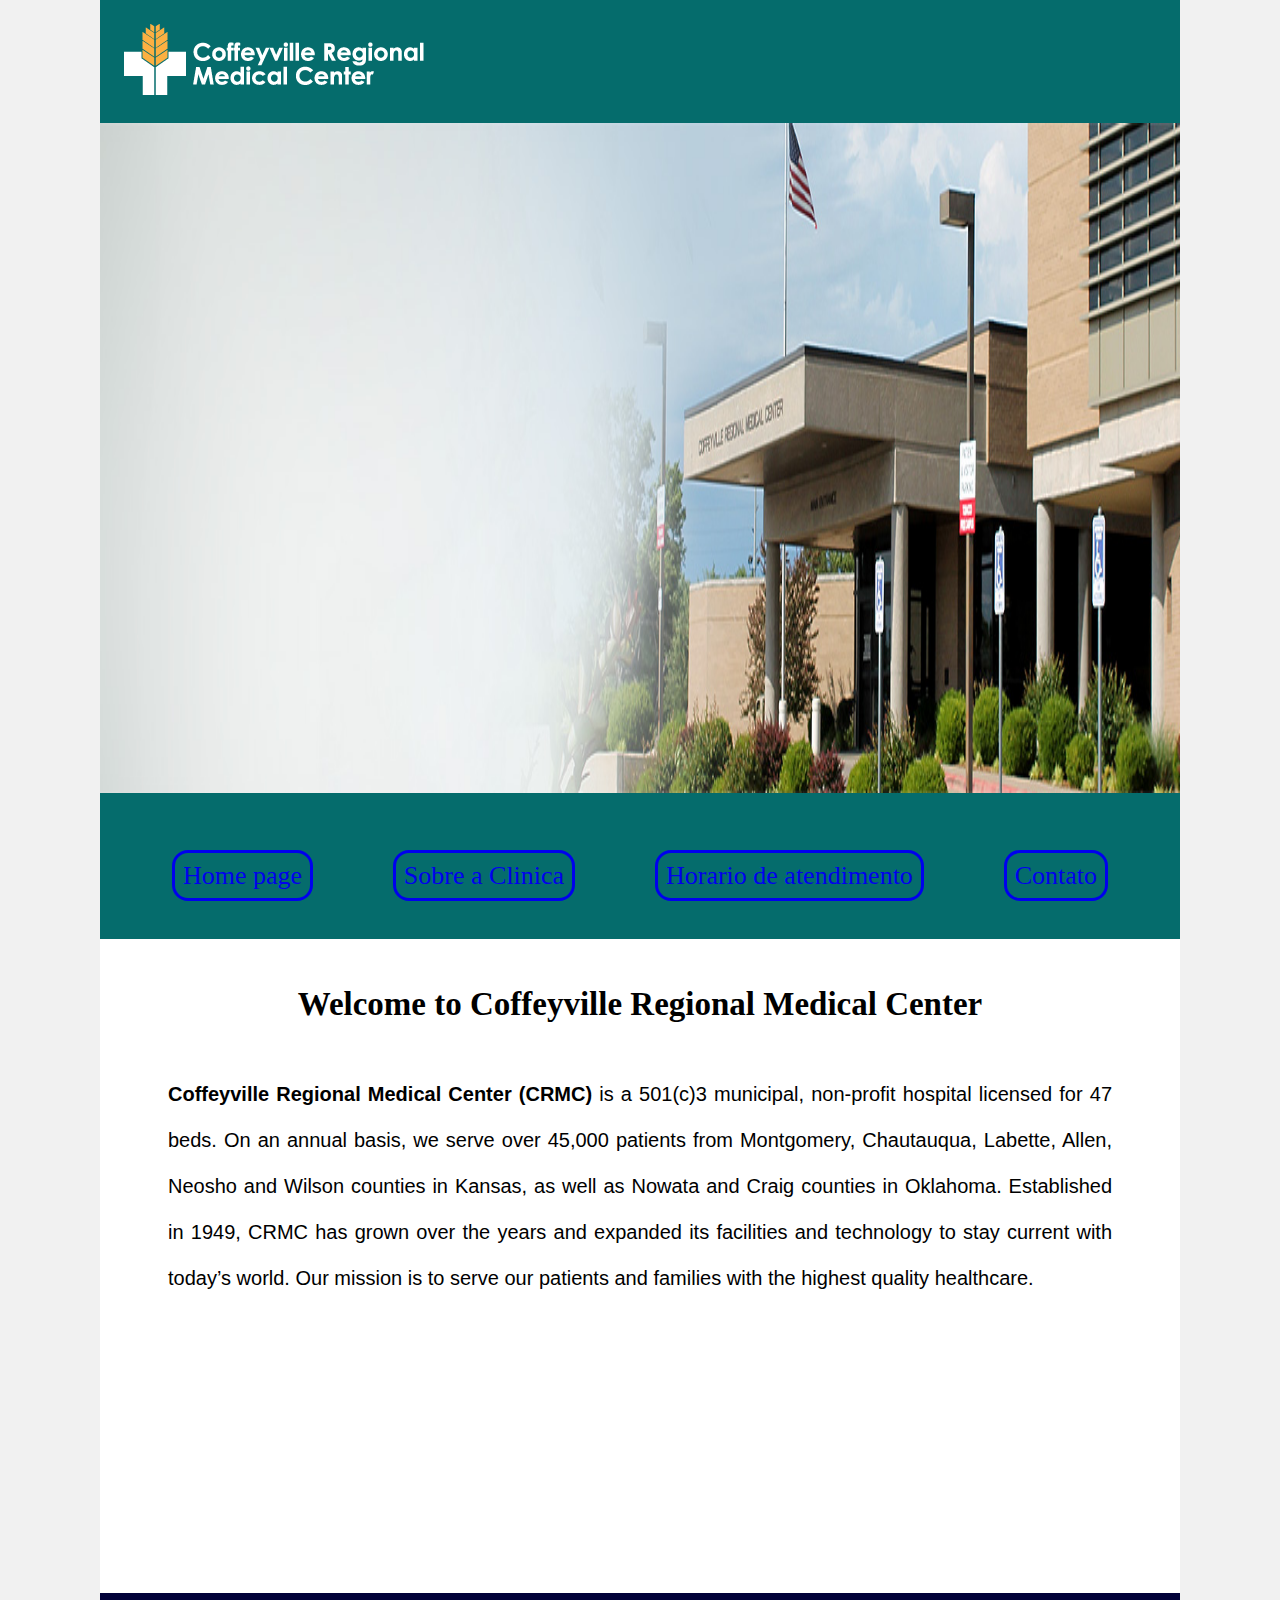
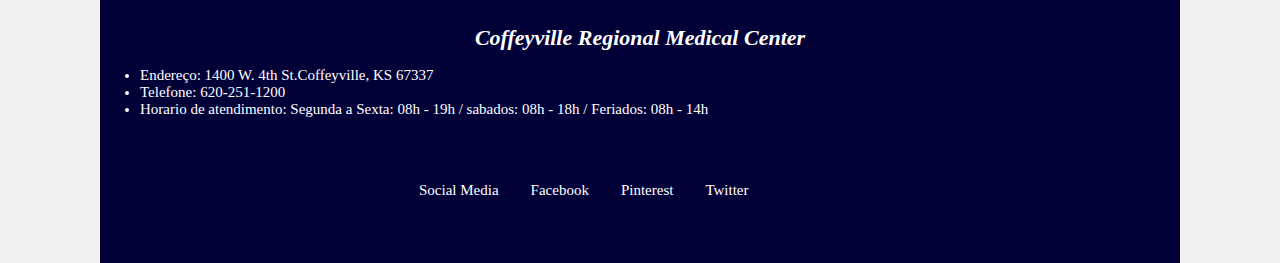
<file: index.html>
<!DOCTYPE html>
<html lang="en">
<head>
    <meta charset="UTF-8">
    <meta http-equiv="X-UA-Compatible" content="IE=edge">
    <meta name="viewport" content="width=device-width, initial-scale=1.0">
    <link rel="stylesheet" href="./css/style.css">
    <title>Coffeyville Regional Medical Center (CRMC)</title>

</head>
<body>
    
    <div class="principal">
        <div class="main">
        <div class="header" id = "home">
            <!-- aqui é o header -->
            <img class="logo" src="./icons/logo_crmc.png" alt="logo">
                <img class="headers" src="./img/header_about.jpg" alt="header">
                
                <div class="menu">
                    <!-- link das paginas -->
                    <ul>
                        <li>
                            <a href="#home" target="_self">Home page</a><br>
                        </li>
                        <li>
                            <a href="./about.html">Sobre a Clinica</a><br>
                        </li>
                        <li>
                            <a href="./atendimento.html">Horario de atendimento</a><br>
                        </li>
                        <li>
                            <a href="./contact.html">Contato</a>
                        </li>
                    </ul>
                </div>
            </div>


            <div class="content">
                <!-- aqui é o conteudo -->
                <h2>Welcome to Coffeyville Regional Medical Center</h2>
                <p><strong>Coffeyville Regional Medical Center (CRMC)</strong> is a 501(c)3 municipal, non-profit hospital licensed for 47 beds. On an annual basis, 
                    we serve over 45,000 patients from Montgomery, Chautauqua, Labette, Allen, Neosho and Wilson counties in Kansas, as well as Nowata 
                    and Craig counties in Oklahoma. Established in 1949, CRMC has grown over the years and expanded its facilities and technology to stay 
                    current with today’s world. Our mission is to serve our patients and families with the highest quality healthcare.
                </p>
            </div>

            <div class="footer">
                <!-- aqui o rodapé -->
                <h3><i>Coffeyville Regional Medical Center</i></h3>

                <ul class="contact">
                    <li>Endereço: 1400 W. 4th St.Coffeyville, KS 67337 </li>
                    <li>Telefone: 620-251-1200</li>
                    <li>Horario de atendimento: Segunda a Sexta: 08h - 19h / sabados: 08h - 18h / Feriados: 08h - 14h</li>
                    <ul class = "follow">
                        <li>Social Media</li>
                        <li>
                            <a href="https://www.facebook.com/CoffeyvilleRegionalMedicalCenter" target="_blank">Facebook</a>
                        </li>
                        <li>
                            <a href="https://www.pinterest.com/CoffeyvilleRegional/" target="_blank" >Pinterest</a>
                        </li>
                        <li>
                            <a href="https://www.pinterest.com/CoffeyvilleRegional/" target="_blank">Twitter</a>
                         </li>
                        
                    </ul>
                </ul>
            </div>
        </div>
    </div>
</body>
</html>
</file>
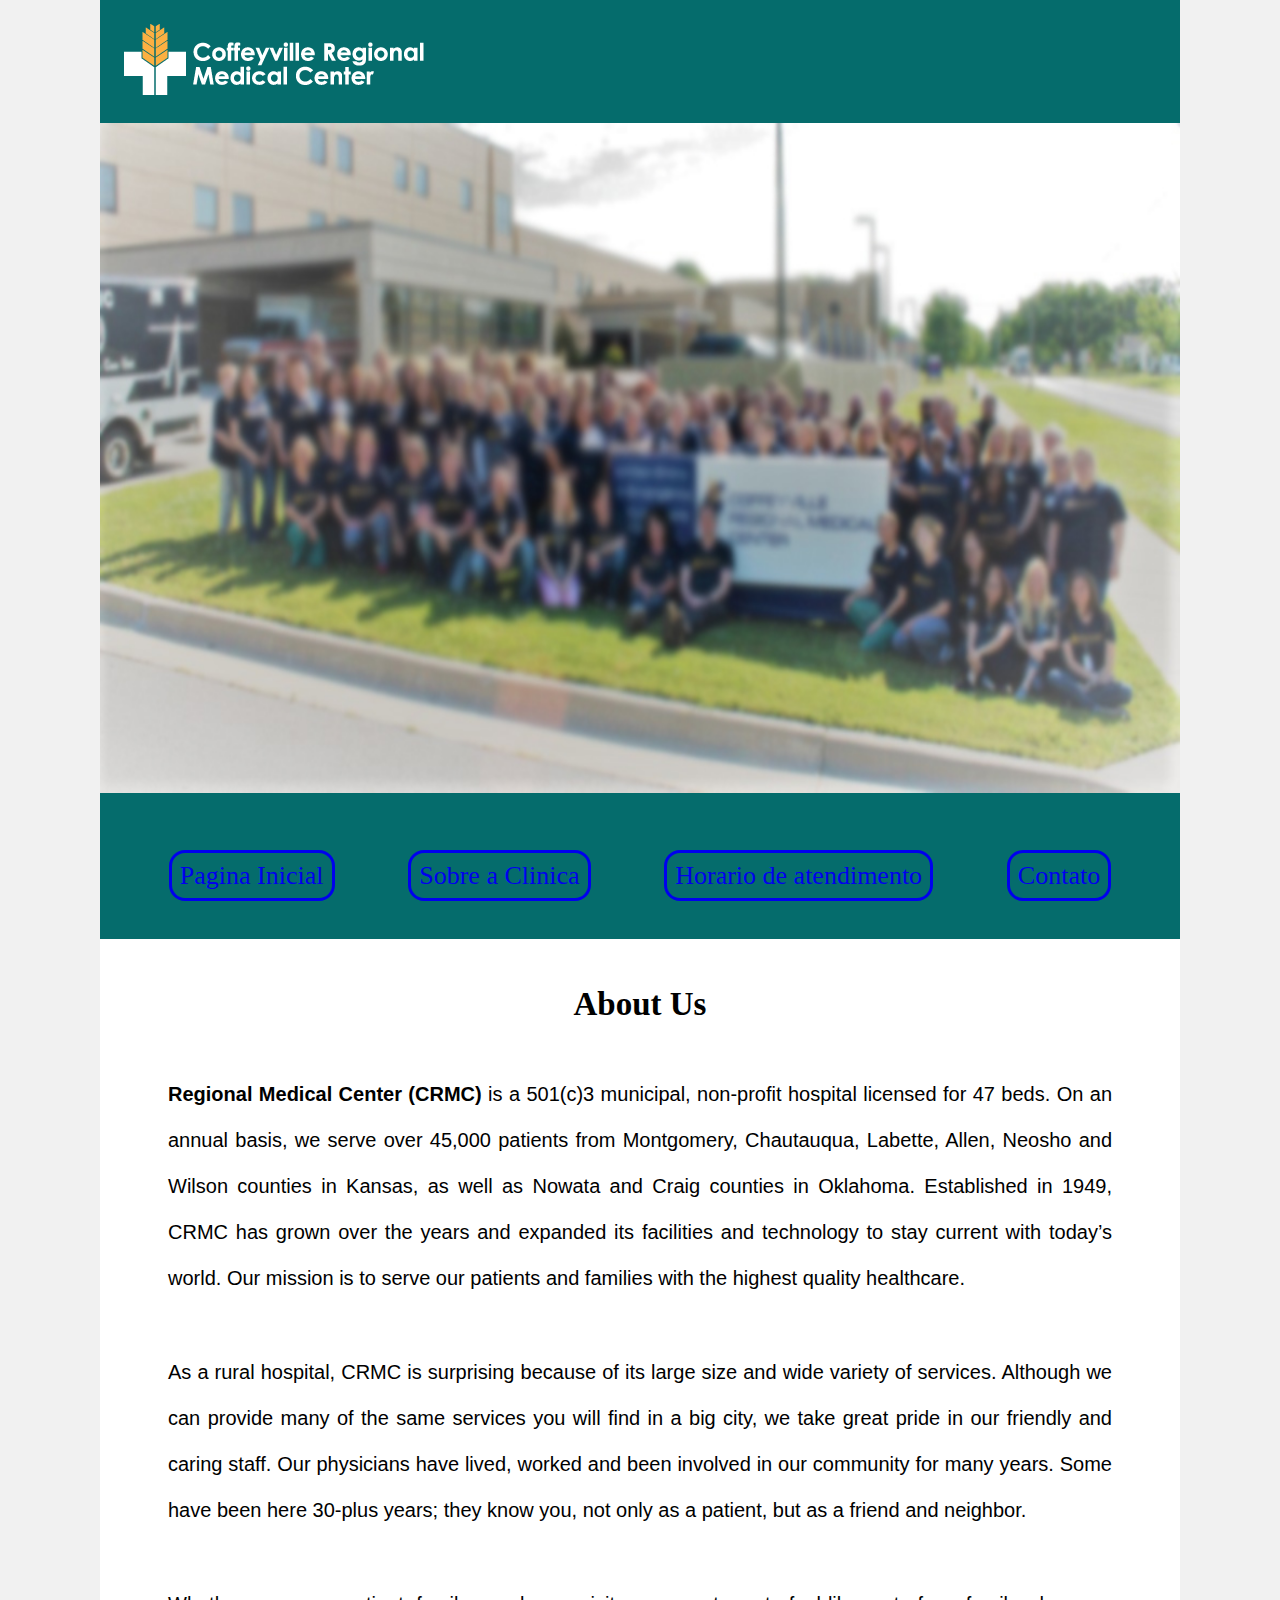
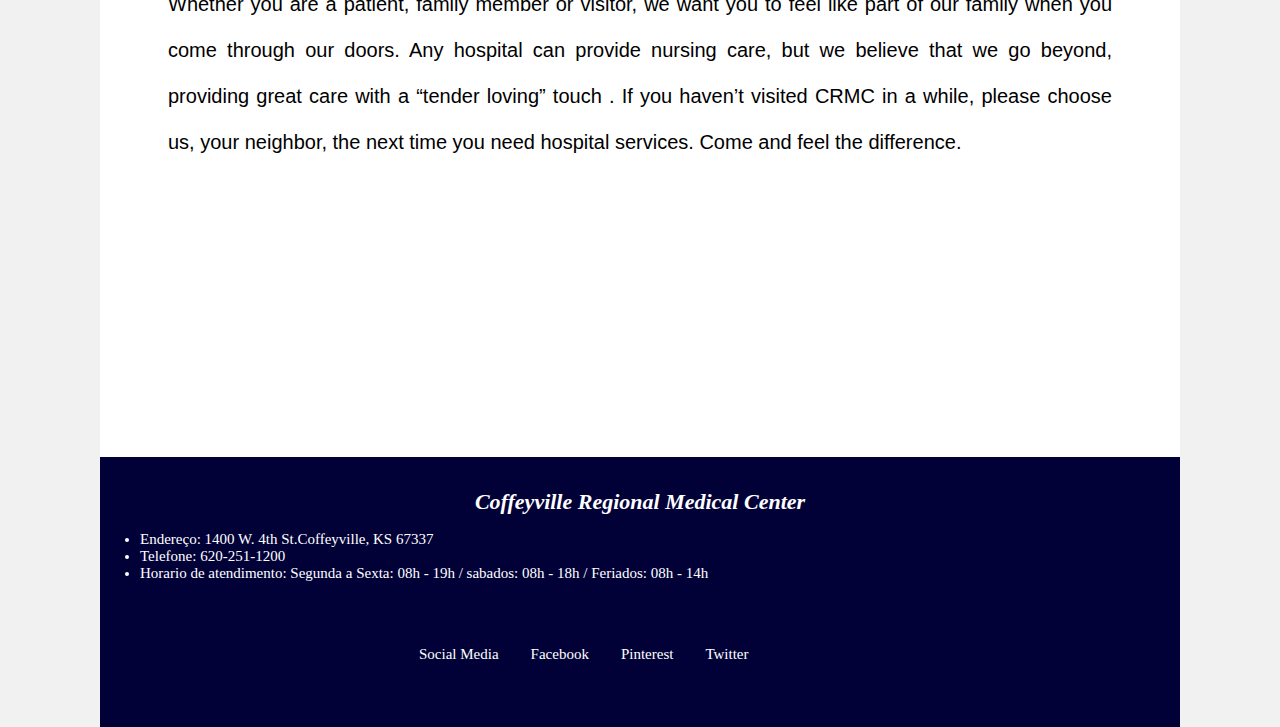
<file: about.html>
<!DOCTYPE html>
<html lang="en">
<head>
    <meta charset="UTF-8">
    <meta http-equiv="X-UA-Compatible" content="IE=edge">
    <meta name="viewport" content="width=device-width, initial-scale=1.0">
    <link rel="stylesheet" href="./css/style.css">
    <title>Coffeyville Regional Medical Center (CRMC)</title>

</head>
<body>
    <div class="principal">
        <div class="main">
            <div class="header" id = "about">
                <!-- aqui é o header -->
                <img class="logo" src="./icons/logo_crmc.png" alt="logo">
                <img class="headers" src="./img/crmc-about-employees.jpg" alt="about">

                <div class="menu">
                    <!-- link das paginas -->
                    <ul>
                        <li>
                            <a href="/index.html" target="_self">Pagina Inicial</a><br>
                        </li>
                        <li>
                            <a href="#about">Sobre a Clinica</a><br>
                        </li>
                        <li>
                            <a href="/atendimento.html">Horario de atendimento</a><br>
                        </li>
                        <li>
                            <a href="/contact.html">Contato</a>
                        </li>
                    </ul>
                </div>

            </div>

            <div class="content">
                <!-- aqui é o conteudo -->
                <h2>About Us</h2>
                <p>
                    <strong>Regional Medical Center (CRMC)</strong> is a 501(c)3 municipal, non-profit hospital licensed for 47 beds. On an annual basis, we serve over 45,000 patients from Montgomery, Chautauqua, Labette, Allen, Neosho and Wilson counties in Kansas, as well as Nowata and Craig counties in Oklahoma. Established in 1949, CRMC has grown over the years and expanded its facilities and technology to stay current with today’s world. Our mission is to serve our patients and families with the highest quality healthcare.
                </p>
                <p>
                    As a rural hospital, CRMC is surprising because of its large size and wide variety of services. Although we can provide many of the same services you will find in a big city, we take great pride in our friendly and caring staff. Our physicians have lived, worked and been involved in our community for many years. Some have been here 30-plus years; they know you, not only as a patient, but as a friend and neighbor.
                </p>
                <p>    
                    Whether you are a patient, family member or visitor, we want you to feel like part of our family when you come through our doors. Any hospital can provide nursing care, but we believe that we go beyond, providing great care with a “tender loving” touch . If you haven’t visited CRMC in a while, please choose us, your neighbor, the next time you need hospital services. Come and feel the difference.
                </p>
            </div>

            <div class="footer">
                <!-- aqui o rodapé -->
                <h3><i>Coffeyville Regional Medical Center</i></h3>

                <ul class="contact">
                    <li>Endereço: 1400 W. 4th St.Coffeyville, KS 67337 </li>
                    <li>Telefone: 620-251-1200</li>
                    <li>Horario de atendimento: Segunda a Sexta: 08h - 19h / sabados: 08h - 18h / Feriados: 08h - 14h</li>
                    <ul class = "follow">
                        <li>Social Media</li>
                        <li>
                            <a href="https://www.facebook.com/CoffeyvilleRegionalMedicalCenter" target="_blank">Facebook</a>
                        </li>
                        <li>
                            <a href="https://www.pinterest.com/CoffeyvilleRegional/" target="_blank" >Pinterest</a>
                        </li>
                        <li>
                            <a href="https://www.pinterest.com/CoffeyvilleRegional/" target="_blank">Twitter</a>
                         </li>
                        
                    </ul>
                </ul>
            </div>
        </div>
    </div>
</body>
</html>
</file>
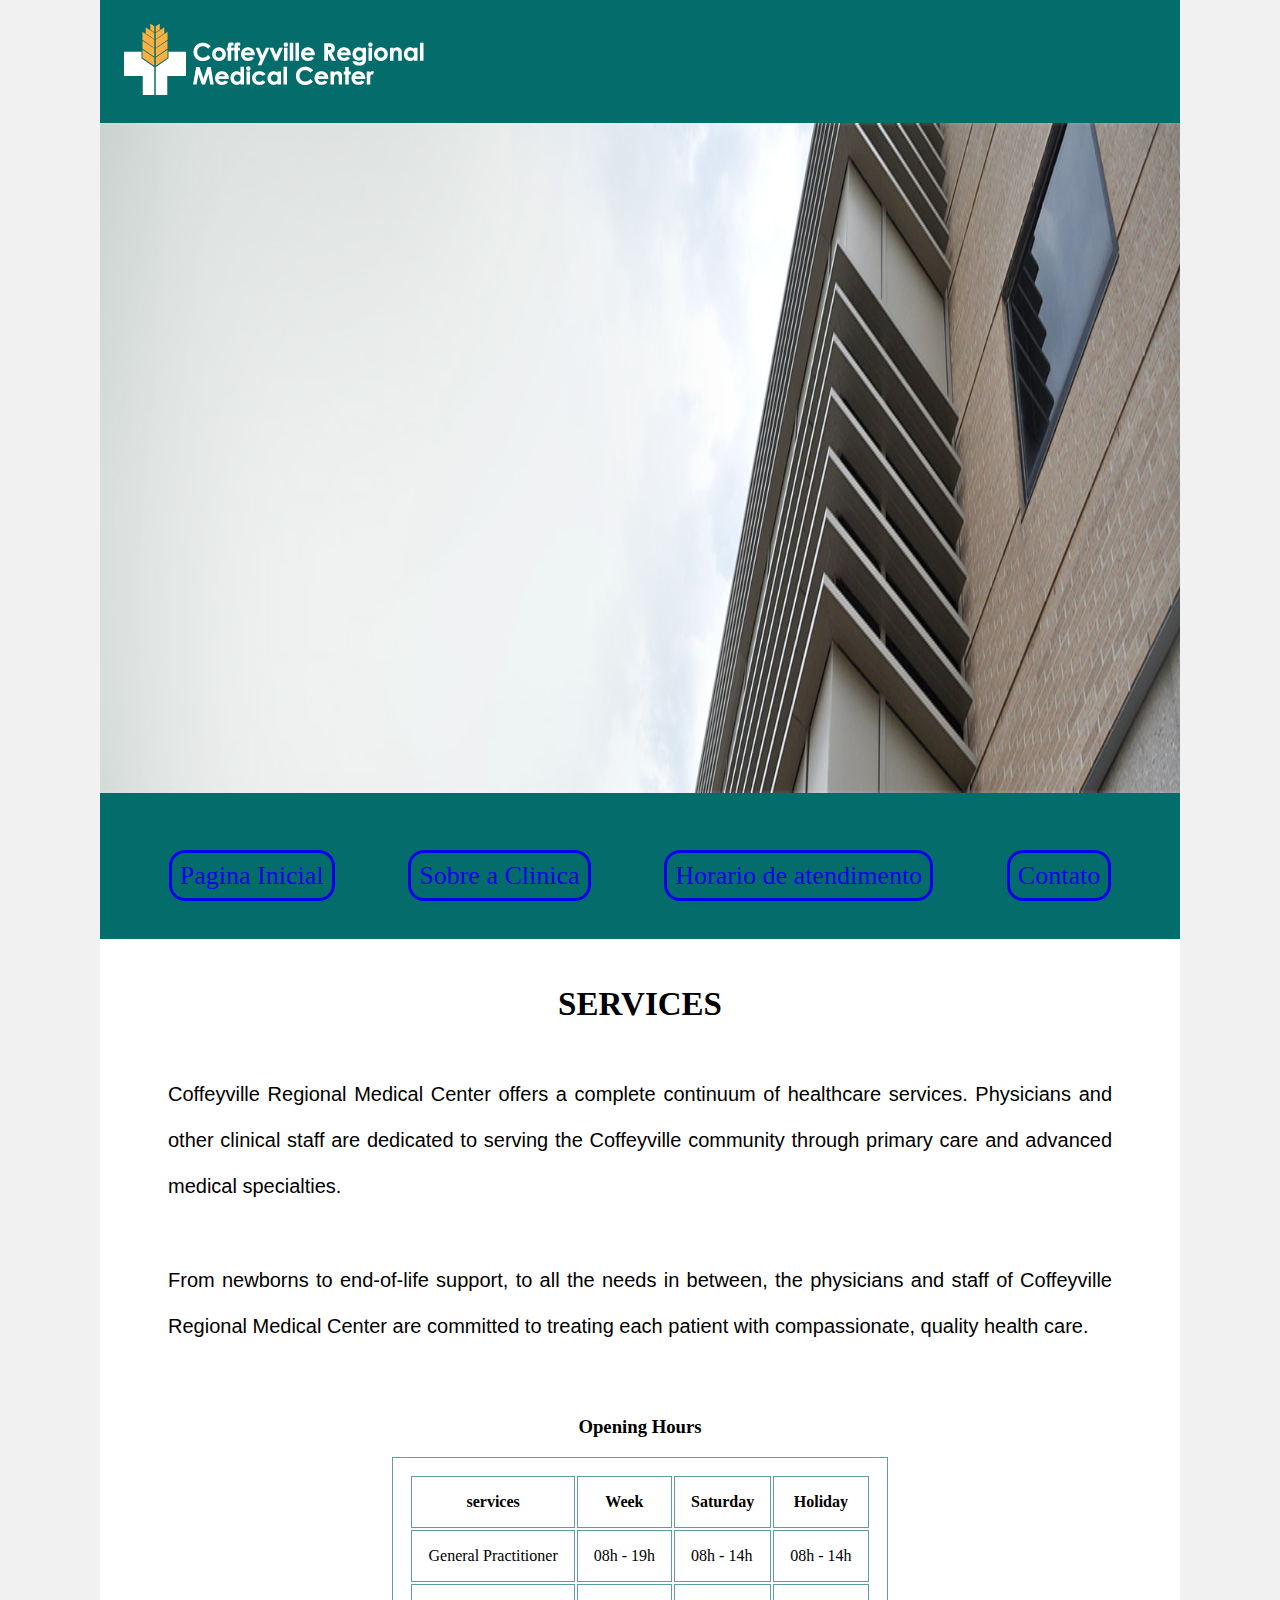
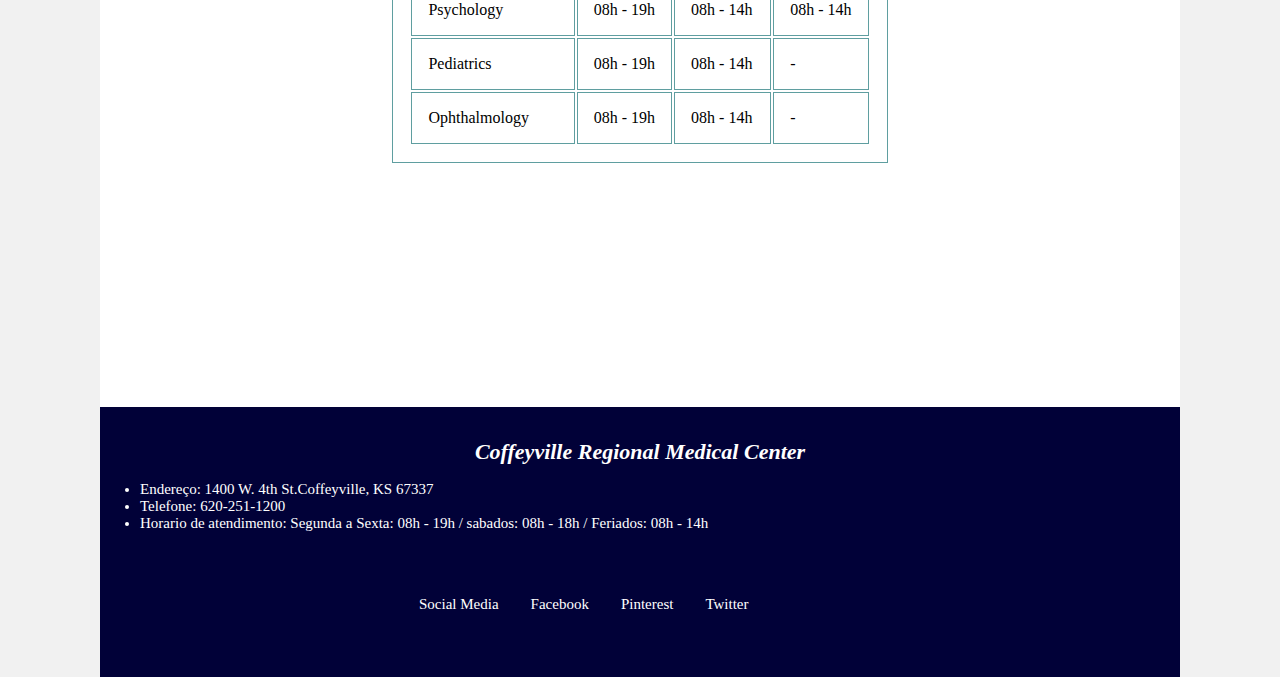
<file: atendimento.html>
<!DOCTYPE html>
<html lang="en">
<head>
    <meta charset="UTF-8">
    <meta http-equiv="X-UA-Compatible" content="IE=edge">
    <meta name="viewport" content="width=device-width, initial-scale=1.0">
    <link rel="stylesheet" href="./css/style.css">
    <title>Coffeyville Regional Medical Center (CRMC)</title>

</head>
<body>
    <div class="principal">
        <div class="main">
            <div class="header" id = "hour-atendimento">
                <!-- aqui é o header -->
                <img class="logo" src="./icons/logo_crmc.png" alt="logo">
                <img class="headers"src="./img/atendimento.jpg" alt="hour-atendimento">

                <div class="menu">
                    <!-- link das paginas -->
                    <ul>
                        <li>
                            <a href="/index.html" target="_self">Pagina Inicial</a><br>
                        </li>
                        <li>
                            <a href="./about.html">Sobre a Clinica</a><br>
                        </li>
                        <li>
                            <a href="#hour-atendimento">Horario de atendimento</a><br>
                        </li>
                        <li>
                            <a href="/contact.html">Contato</a>
                        </li>
                    </ul>
                </div>

            </div>

            <div class="content">
                <!-- aqui é o conteudo -->

                <section class="services">

                    <h2>SERVICES</h2>
                    
                    <p>
                        Coffeyville Regional Medical Center offers a complete continuum of healthcare services. Physicians and other clinical staff are dedicated to serving the Coffeyville community through primary care and advanced medical specialties.
                    </p>
                    <p>
                        From newborns to end-of-life support, to all the needs in between, the physicians and staff of Coffeyville Regional Medical Center are committed to treating each patient with compassionate, quality health care.
                    </p>

                </section>

                <span class="table-services">
                    <table>
                        <caption><h3>Opening Hours</h3></caption>
                        <tr>
                            <th>services</th>
                            <th>Week</th>
                            <th>Saturday</th>
                            <th>Holiday</th>
                        </tr>
                        
                        <tbody>
                            <tr>
                                <td>
                                    General Practitioner                               
                                </td>
                                <td>
                                    08h - 19h
                                </td>
                                <td>
                                    08h - 14h
                                </td>
                                <td>
                                    08h - 14h
                                </td>
                            </tr>
                            <tr>
                                <td>
                                    Psychology
                                </td>
                                <td>
                                    08h - 19h
                                </td>
                                <td>
                                    08h - 14h
                                </td>
                                <td>
                                    08h - 14h
                                </td>
                            </tr>
                            <tr>
                                <td>
                                    Pediatrics
                                </td>
                                <td>
                                    08h - 19h
                                </td>
                                <td>
                                    08h - 14h
                                </td>
                                <td>
                                    -
                                </td>
                            </tr>
                            <tr>
                                <td>
                                    Ophthalmology
                                </td>
                                <td>
                                    08h - 19h
                                </td>
                                <td>
                                    08h - 14h
                                </td>
                                <td>
                                    -
                                </td>
                            </tr>
                        </tbody>
                    </table>

                </span>
            </div>

            <div class="footer">
                <!-- aqui o rodapé -->
                <h3><i>Coffeyville Regional Medical Center</i></h3>

                <ul class="contact">
                    <li>Endereço: 1400 W. 4th St.Coffeyville, KS 67337 </li>
                    <li>Telefone: 620-251-1200</li>
                    <li>Horario de atendimento: Segunda a Sexta: 08h - 19h / sabados: 08h - 18h / Feriados: 08h - 14h</li>
                    <ul class = "follow">
                        <li>Social Media</li>
                        <li>
                            <a href="https://www.facebook.com/CoffeyvilleRegionalMedicalCenter" target="_blank">Facebook</a>
                        </li>
                        <li>
                            <a href="https://www.pinterest.com/CoffeyvilleRegional/" target="_blank" >Pinterest</a>
                        </li>
                        <li>
                            <a href="https://www.pinterest.com/CoffeyvilleRegional/" target="_blank">Twitter</a>
                         </li>
                        
                    </ul>
                </ul>
            </div>
        </div>
    </div>
</body>
</html>
</file>
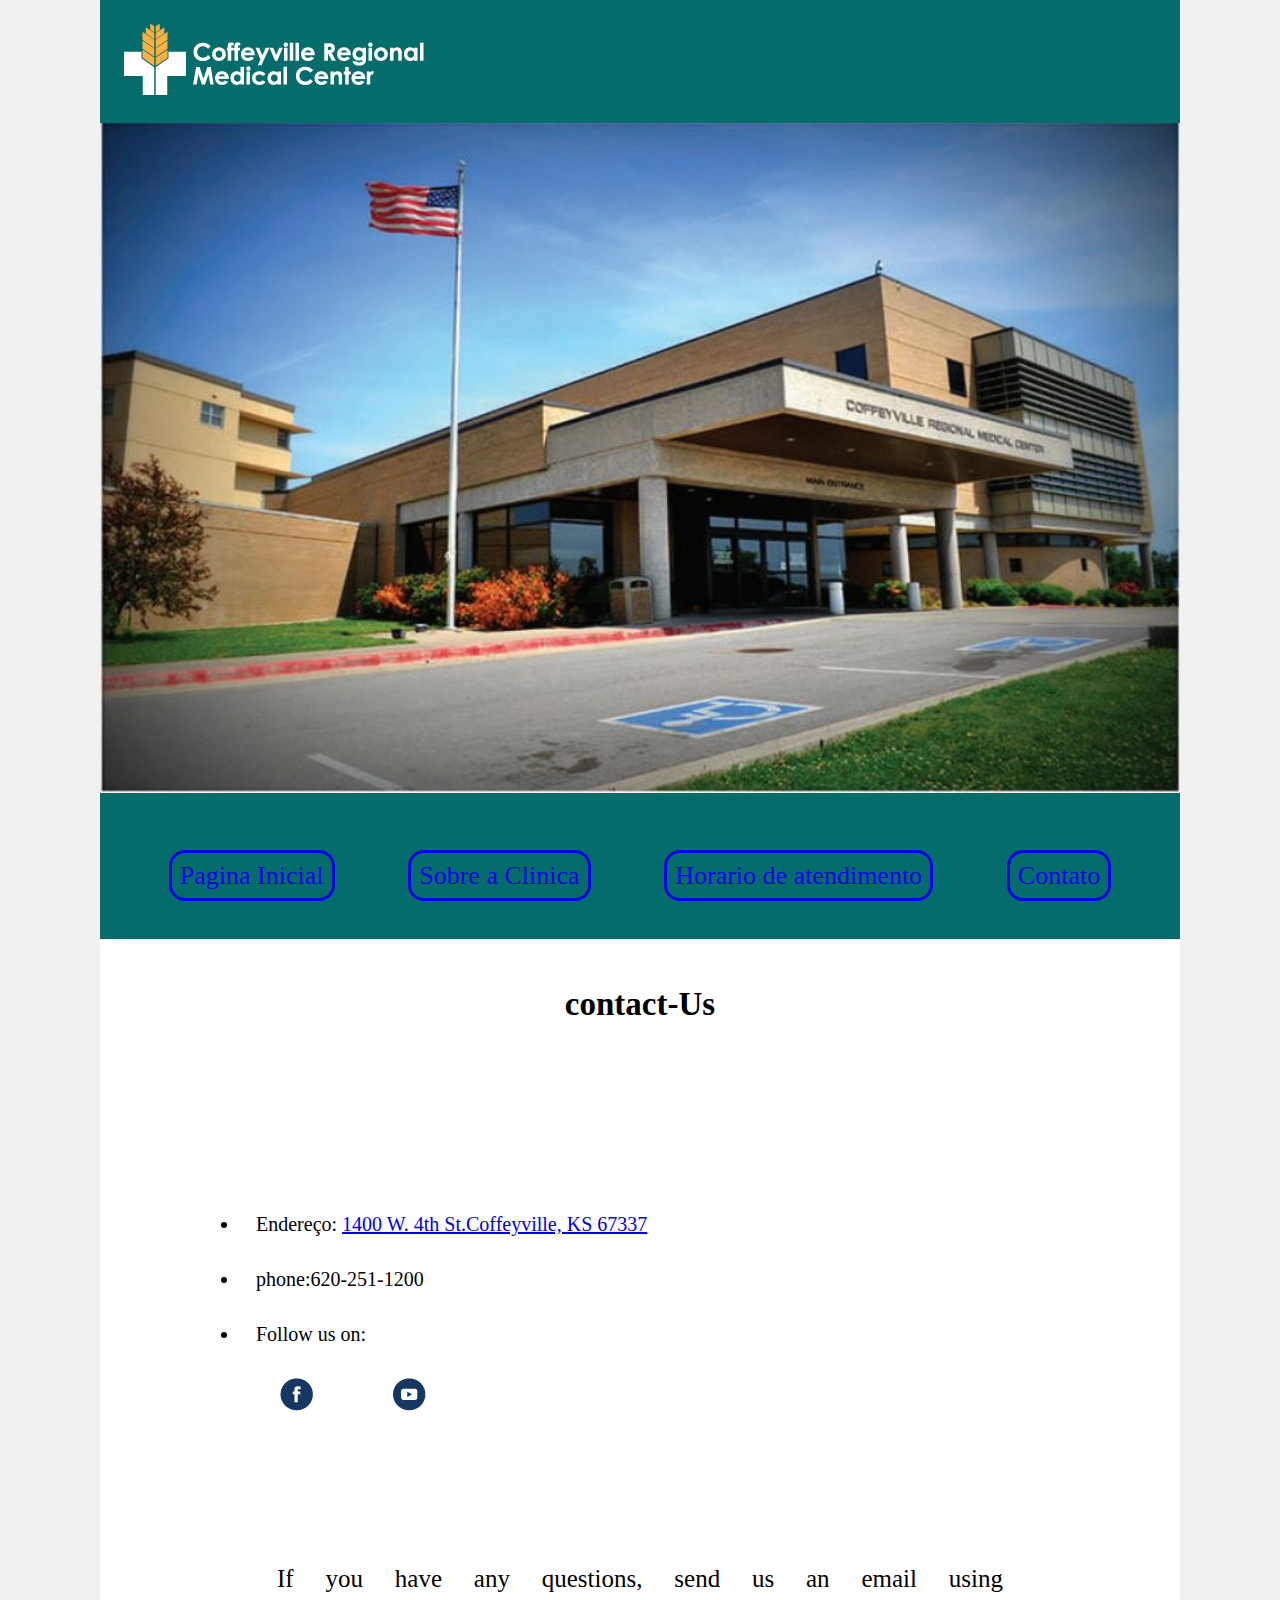
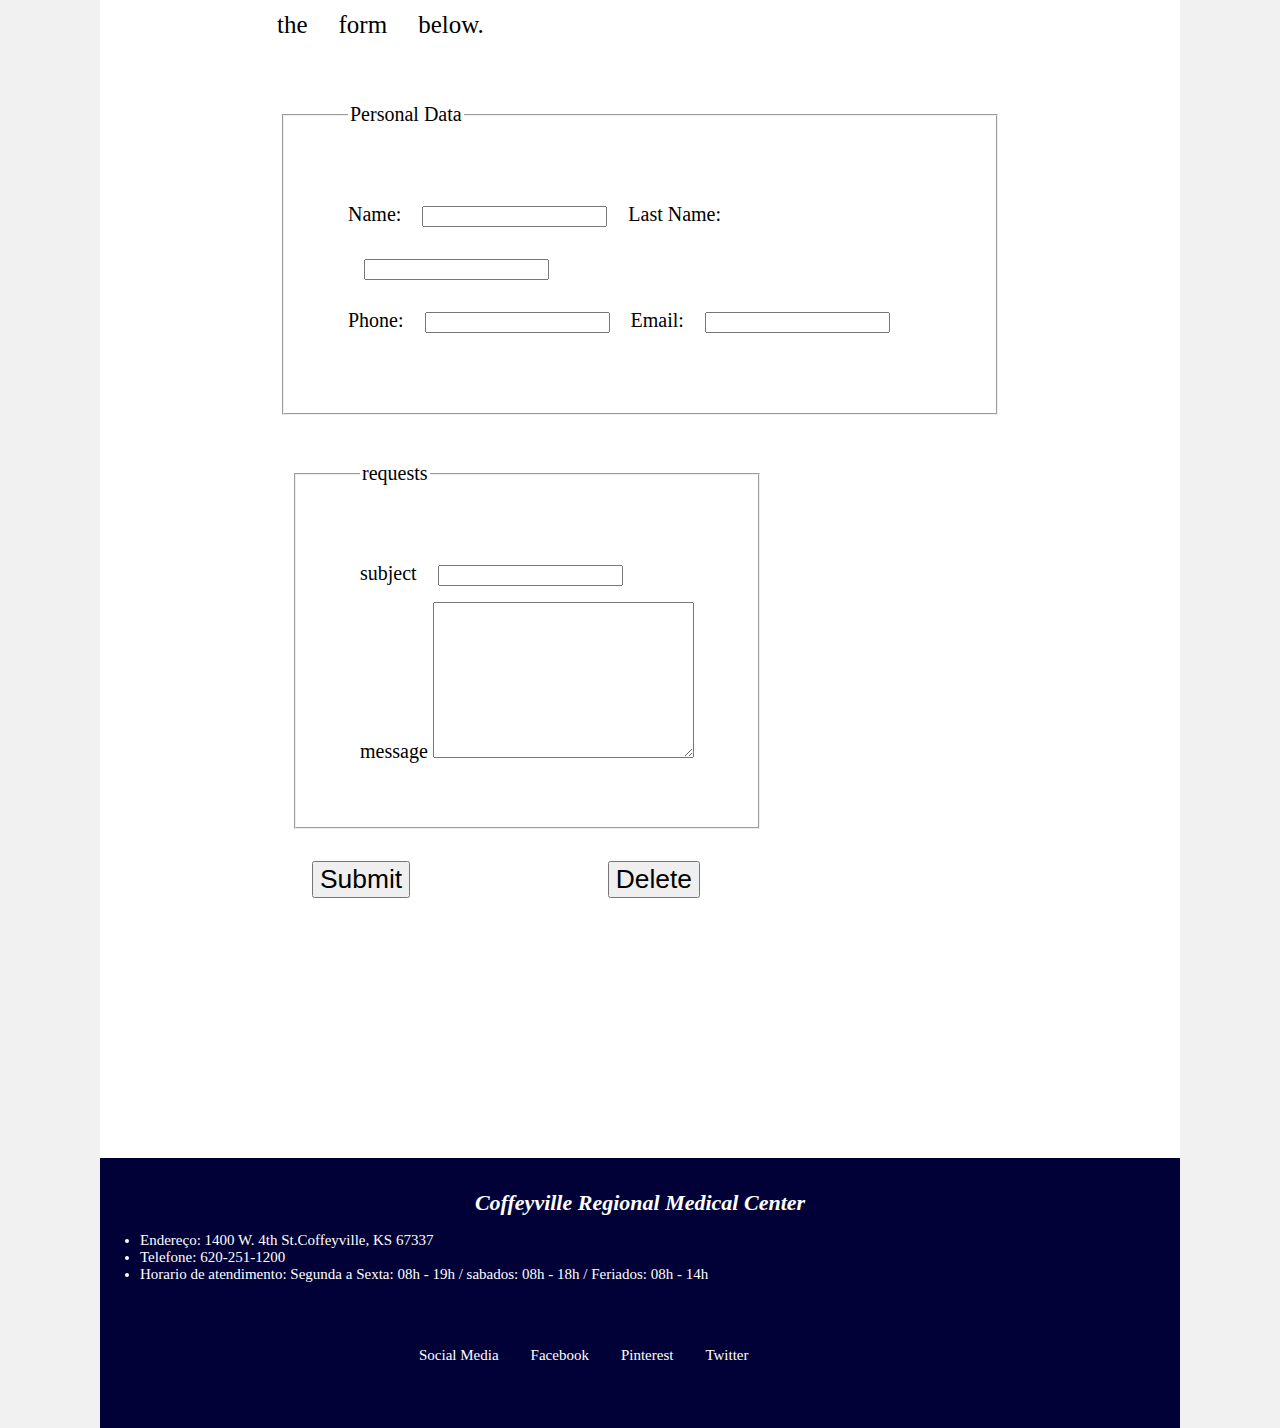
<file: contact.html>
<!DOCTYPE html>
<html lang="pt-BR">
<head>
    <meta charset="UTF-8">
    <meta http-equiv="X-UA-Compatible" content="IE=edge">
    <meta name="viewport" content="width=device-width, initial-scale=1.0">
    <link rel="stylesheet" href="./css/style.css">
    <title>Coffeyville Regional Medical Center (CRMC)</title>

</head>
<body>
    <div class="principal"> 
        <div class="main">
            <div class="header" id = "contact">
                <!-- aqui é o header -->
                <img class="logo" src="./icons/logo_crmc.png" alt="logo">
                <img class="headers" src="./img/contact.JPG" alt="header">
                
                <div class="menu">
                    <!-- link das paginas -->
                    <ul>
                        <li>
                            <a href="/index.html" target="_self">Pagina Inicial</a><br>
                        </li>
                        <li>
                            <a href="./about.html">Sobre a Clinica</a><br>
                        </li>
                        <li>
                            <a href="/atendimento.html">Horario de atendimento</a><br>
                        </li>
                        <li>
                            <a href="#contact">Contato</a>
                        </li>
                    </ul>
                </div>

            </div>

            <div class="content">
                <!-- aqui é o conteudo -->
                <h2>contact-Us</h2>

                <span class="locate">
                    <iframe src="https://www.google.com/maps/embed?pb=!1m14!1m8!1m3!1d3184.680417852986!2d-95.6414186!3d37.0412656!3m2!1i1024!2i768!4f13.1!3m3!1m2!1s0x87b7847bece01c53%3A0x52bd1a898a7e9833!2s1400%20W%204th%20St%2C%20Coffeyville%2C%20KS%2067337%2C%20EUA!5e0!3m2!1spt-BR!2sbr!4v1677596713326!5m2!1spt-BR!2sbr" 
                    width="350" height="350" style="border:0;" allowfullscreen="" loading="lazy" referrerpolicy="no-referrer-when-downgrade">
                </iframe>
                </span>

                <span class="contact-us">
                    <ul class="data">
                        <li>Endereço: <a href="https://goo.gl/maps/XQAwZ426sduRQVxi8" target="_blank">1400 W. 4th St.Coffeyville, KS 67337</a></li>
                        <li>phone:620-251-1200</li>
                        <li>Follow us on:</li>
                        <ul class="rs">
                            <li>
                                <a href="https://www.facebook.com/CoffeyvilleRegionalMedicalCenter" target="_blank">
                                    <img src="./icons/icon_facebook.png" alt="Facebook">
                                </a>
                            </li>

                            <li>
                                <a href="https://www.youtube.com/user/crmchospital" target="_blank">
                                    <img src="./icons/icon_youtube.png" alt="Youtube">
                                </a>
                            </li>
                        </ul>
                    </ul>    
                </span>
                
                <span class="instruction">
                    <p>If you have any questions, send us an email using the form below.</p>
                </span>
                
                <span class="formulario">
                    
                    <form action="" method="post">
                        <fieldset class="pData">
                            <legend>Personal Data</legend>
                            <label for="fname">Name: </label>
                            <input type="text">
                            <label for="lname">Last Name: </label>
                            <input type="text"><br>
                            <label for="text">Phone: </label>
                            <input type="tel">
                            <label for="text">Email: </label>
                            <input type="email" autocomplete="off"><br>
                        </fieldset>
                        <fieldset class="request">
                            <legend>requests</legend>
                            <label for="text">subject</label>
                            <input type="text"><br>
                            <label for="text">message</label>
                            <textarea name="subject" id="subject" cols="30" rows="10"></textarea>
                        </fieldset>
                        <span class="button">
                            <button type="submit">Submit</button> <button type="reset">Delete</button>
                        </span>
                    </form>

                </span>
                
            </div>

            <div class="footer">
                <!-- aqui o rodapé -->
                <h3><i>Coffeyville Regional Medical Center</i></h3>

                <ul class="contact">
                    <li>Endereço: 1400 W. 4th St.Coffeyville, KS 67337 </li>
                    <li>Telefone: 620-251-1200</li>
                    <li>Horario de atendimento: Segunda a Sexta: 08h - 19h / sabados: 08h - 18h / Feriados: 08h - 14h</li>
                    <ul class = "follow">
                        <li>Social Media</li>
                        <li>
                            <a href="https://www.facebook.com/CoffeyvilleRegionalMedicalCenter" target="_blank">Facebook</a>
                        </li>
                        <li>
                            <a href="https://www.pinterest.com/CoffeyvilleRegional/" target="_blank" >Pinterest</a>
                        </li>
                        <li>
                            <a href="https://www.pinterest.com/CoffeyvilleRegional/" target="_blank">Twitter</a>
                         </li>
                        
                    </ul>
                </ul>
            </div>
        </div>
    </div>
</body>
</html>
</file>
<file: css/style.css>
html, body {
    margin: 0;
}

body {
    background-color: #f1f1f1;
    display: flex;
    justify-content: center;
    margin: 0px 100px;
}

.principal {
    display: block;
    margin: 0px auto;
    margin-left: 0;
    background-color: rgba(213, 255, 196, 0.555);
}

.main {
    display: flex;
    flex-flow: column;
    width: 100%;
    background-color: white;
}

.menu {
    width: 100%;
}
.menu ul  {
    display: flex;
    flex-flow: row;
    padding: 2rem;
    margin-left: 0%;
}

.menu li {
    list-style: none;
    margin: auto;
}

.menu a {
    border: solid;
    padding: 0.5rem;
    border-radius: 1rem;
    font-size: 26px;
    margin: 1rem;
    text-decoration: none;
}


.header {
    background-color: rgba(5, 108, 108);
    min-height: 150px;
}

.header .headers {
    width: 100%;
    margin-bottom: 1rem;
}

img.headers {
    height: 670px;
}

.header img.logo {
    margin: 1.5rem;
}


.content {
    background-color: white;
    min-height: 300px;
    padding: 20px;
}

.content h2 {
    font-size: 33px;
    text-align: center;
    font-family: serif;
}

.content p {
    margin: 3rem;
    font-size: 20px;
    text-align: justify;
    font-family: sans-serif;
    line-height: 46px;
}

.content .locate {
    display: flex;
    flex-direction: row-reverse;
    margin-right: 5rem;
    margin-top: 5rem;
}

.content .contact-us {
    display: flex;
    margin-top: -17rem;
}

.contact-us li {
    margin-left: 5rem;
    font-family: cursive;
    font-size: 20px;
    padding: 1rem;
}

.data .rs {
    display: flex;
    flex-direction:row ;
}

.data .rs li {
    list-style: none;
    
    margin-top: 1rem;
    padding: 0;
}

.formulario {
    font-family: cursive;
    font-size: 22px;
}

.formulario fieldset {
    width: fit-content;
}

.formulario .pData{
    font-size: 20px;
    margin: 55px 162px 130px;
    padding: 4rem;
}

.formulario .request {
    font-size: 20px;
    padding: 4rem;
    margin-top: -83px;
    margin-left: 174px;
}

.formulario input {
    margin: 1rem;
    margin-top: 1rem;
}

.formulario button {
    font-size: larger;
    margin-left: 12rem;
    margin-top: 2rem;
    margin-bottom: 1rem;
}       

.instruction p {
    margin: 124px 157px 0px;
    font-size: 25px;
    font-family: emoji;
}
    

.table-services table, th, td  {
    border: 1px solid black;
    margin-left: auto;
    border-color: cadetblue;
    margin-right: auto;
    padding: 1rem;
}





.footer {
    background-color: rgb(1, 1, 56);
    min-height: 150px;
    background-color: rgb(1, 1, 56);
    min-height: 150px;
    margin-top: 14rem;
}

.footer h3 {
    color: white;
    color: white;
    margin-top: 2rem;
    margin-bottom: 2rem;
    padding: 0px;
    text-align: center;
    font-size: 22px;
}

.footer ul {
    color: white;
}

.footer ul.contact {
    margin-top: -1rem;
    font-size: 15px;
    margin-bottom: 3rem;

}

.footer ul.follow {
    margin-left: 263px;
    padding: 0;
    list-style: none;
    display: flex;
    margin-top: 3rem;
}

.footer ul.follow li {
    padding: 1rem;
}

.footer ul.follow a {
    color: white;
    text-decoration: none;
}
</file>
